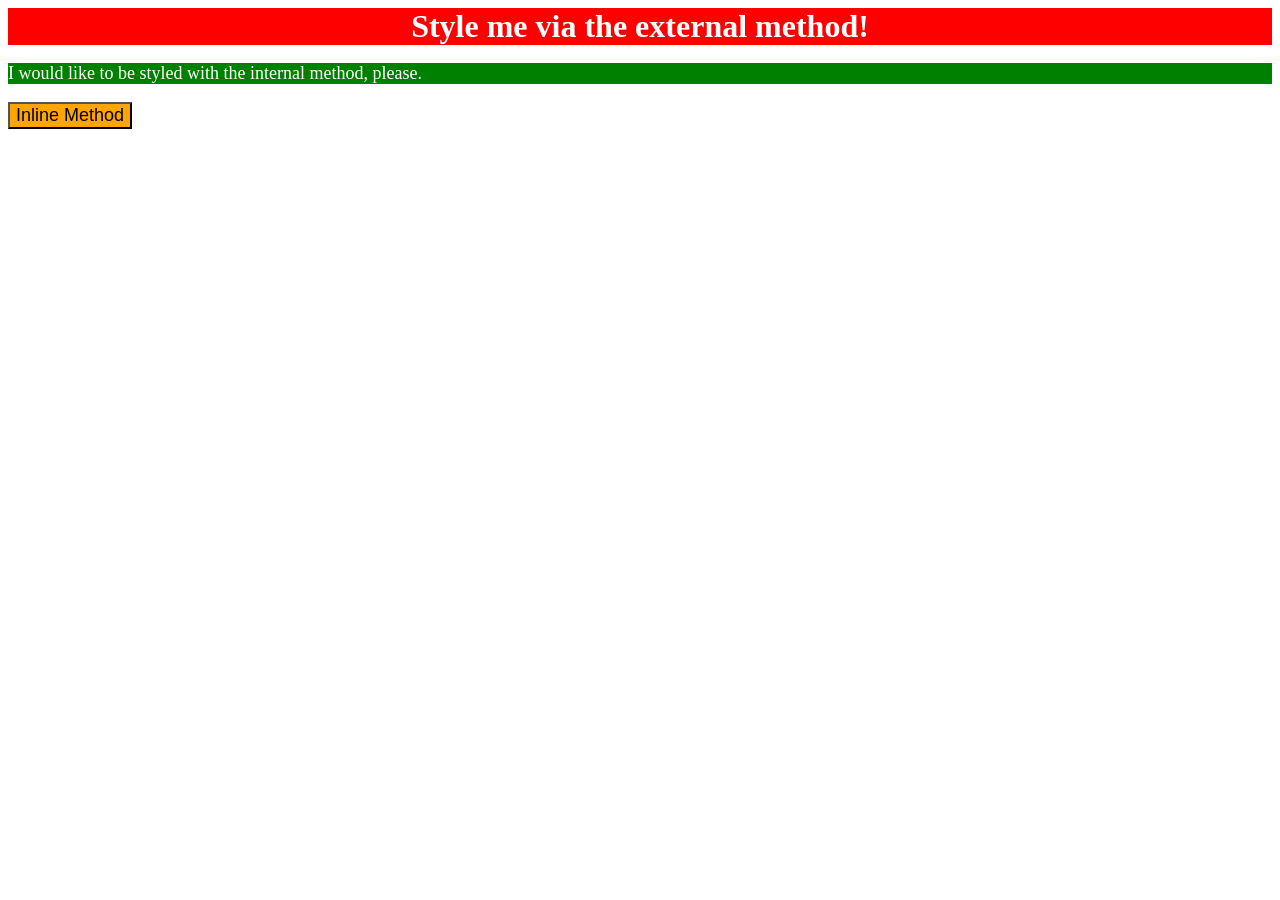
<file: foundations/intro-to-css/01-css-methods/index.html>
<!DOCTYPE html>
<html lang="en">
  <head>
    <style>
      p{
        background-color: green;
        color: white;
        font-size: 18px;
      }
    </style>
    <link rel="stylesheet" href="style.css"/>
    <meta charset="UTF-8">
    <meta http-equiv="X-UA-Compatible" content="IE=edge">
    <meta name="viewport" content="width=device-width, initial-scale=1.0">
    <title>Methods for Adding CSS</title>
  </head>
  <body>
    <div>Style me via the external method!</div>
    <p>I would like to be styled with the internal method, please.</p>
    <button style="background-color:orange; font-size: 18px;">Inline Method</button>
  </body>
</html>
</file>
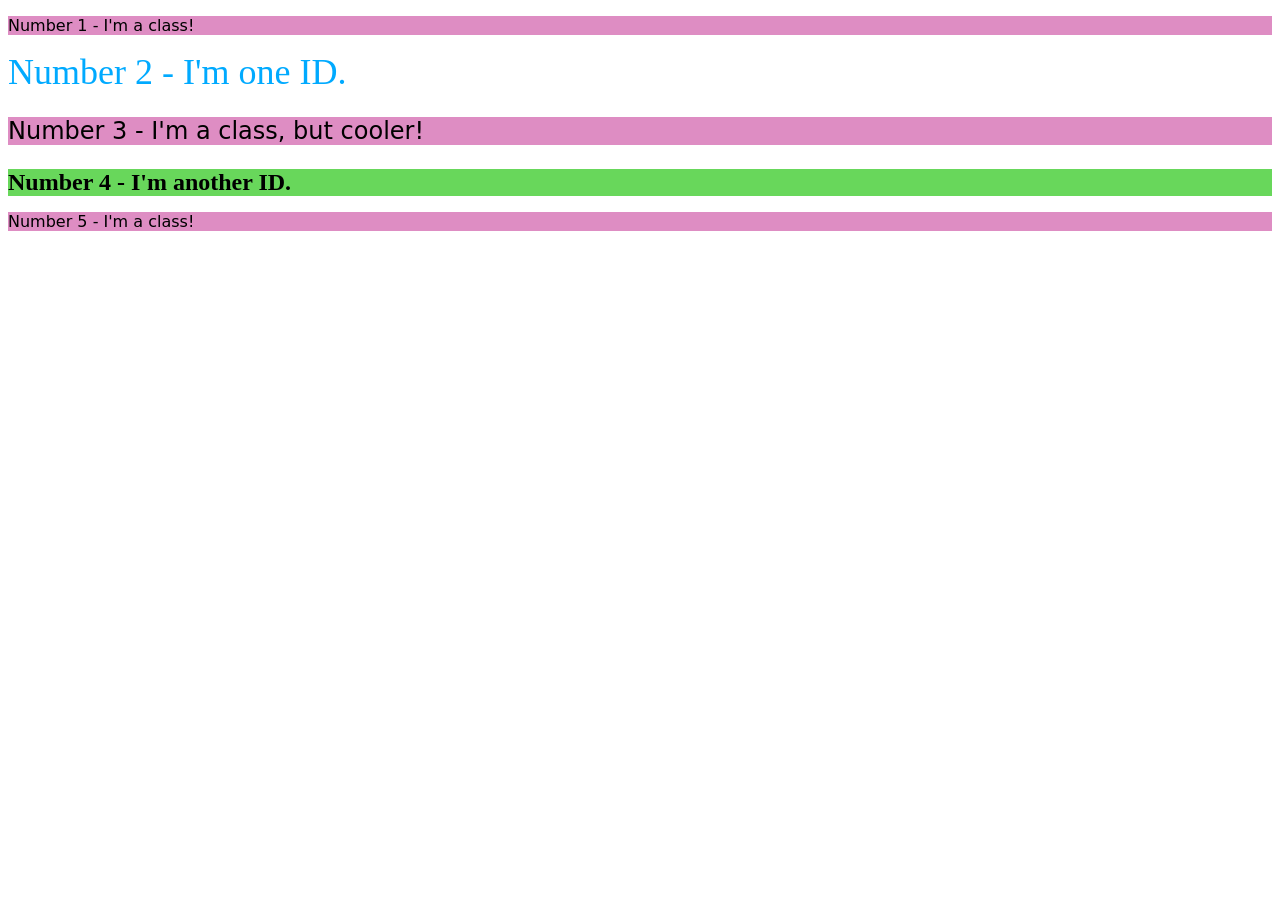
<file: foundations/intro-to-css/02-class-id-selectors/index.html>
<!DOCTYPE html>
<html lang="en">
  <head>
    <meta charset="UTF-8">
    <meta http-equiv="X-UA-Compatible" content="IE=edge">
    <meta name="viewport" content="width=device-width, initial-scale=1.0">
    <title>Class and ID Selectors</title>
    <link rel="stylesheet" href="style.css">
  </head>
  <body>
    <p class="odd">Number 1 - I'm a class!</p>
    <div id="no-2">Number 2 - I'm one ID.</div>
    <p class="odd no-3">Number 3 - I'm a class, but cooler!</p>
    <div id="no-4" class="no-3">Number 4 - I'm another ID.</div>
    <p class="odd">Number 5 - I'm a class!</p>
  </body>
</html>
</file>
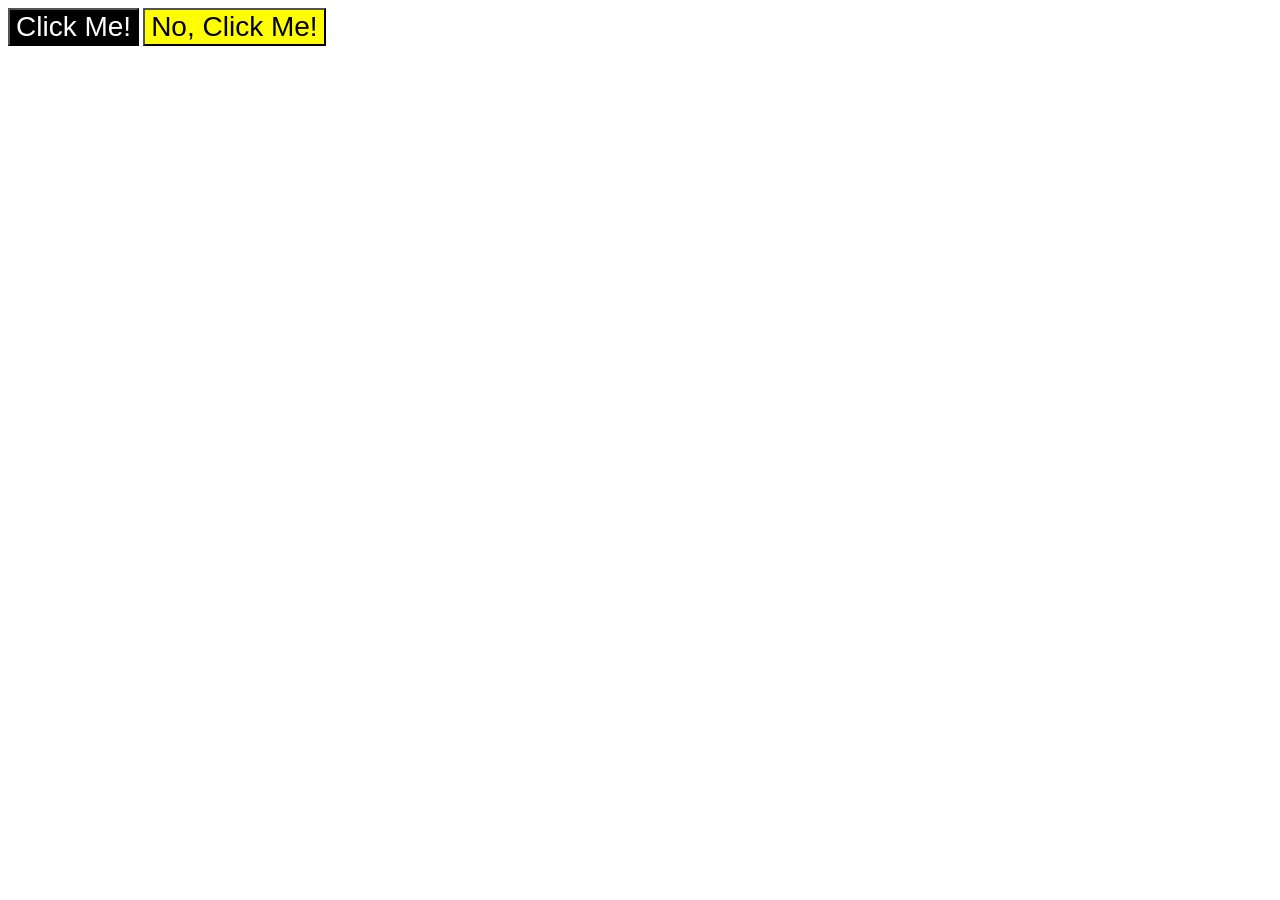
<file: foundations/intro-to-css/03-grouping-selectors/index.html>
<!DOCTYPE html>
<html lang="en">
  <head>
    <meta charset="UTF-8">
    <meta http-equiv="X-UA-Compatible" content="IE=edge">
    <meta name="viewport" content="width=device-width, initial-scale=1.0">
    <title>Grouping Selectors</title>
    <link rel="stylesheet" href="style.css">
  </head>
  <body>
    <button class="click1">Click Me!</button>
    <button class="click2">No, Click Me!</button>
  </body>
</html>
</file>
<file: foundations/intro-to-css/01-css-methods/style.css>
div {
    background-color: red;
    color: white;
    font-size: 32px;
    text-align: center;
    font-weight: bold;
}
</file>
<file: foundations/intro-to-css/02-class-id-selectors/style.css>
.odd {
    background-color: rgb(222, 141, 195);
    font-family: Verdana, "DejaVu Sans", sans-serif;
}

.no-3 {
    font-size: 24px;
}

#no-2 {
    color: rgb(0, 170, 255);
    font-size: 36px;
}

#no-4 {
    background-color: rgb(104, 215, 91);
    font-weight: bold;
}
</file>
<file: foundations/intro-to-css/03-grouping-selectors/style.css>
.click1, 
.click2 {
    font-size: 28px;
    font-family: Helvetica, "Times New Roman", sans-serif;
}

.click1 {
    color: white;
    background-color: rgb(0, 0, 0);
}

.click2 {
    background-color: #ffff00;
}
</file>
